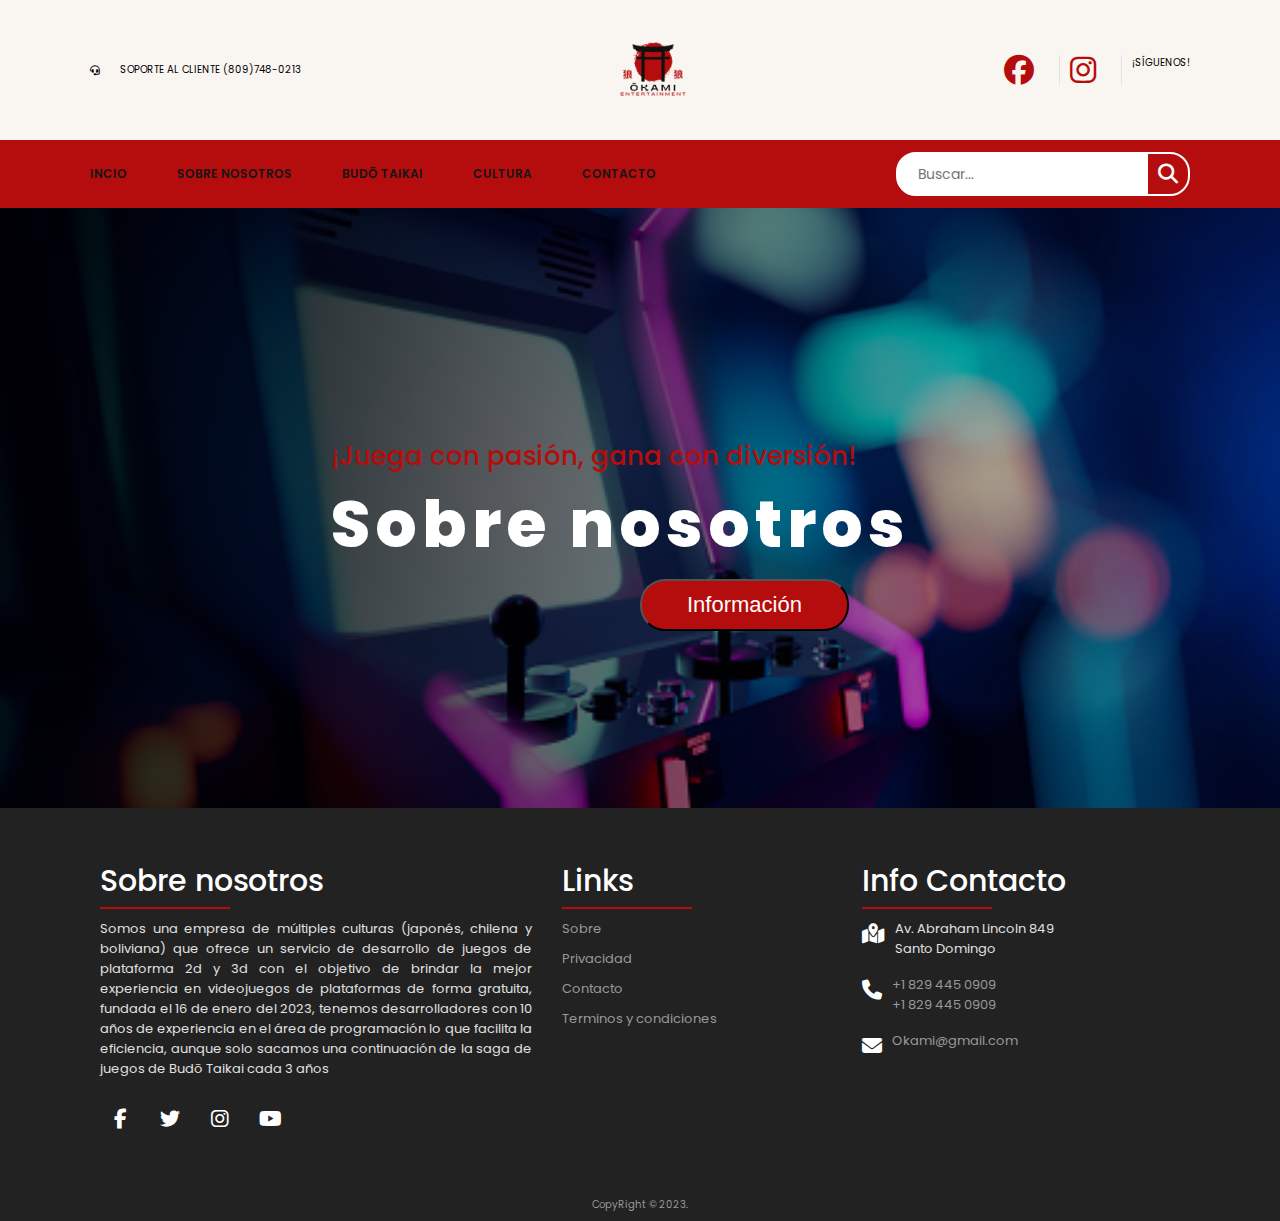
<file: index.html>
<!DOCTYPE html>
<html lang="es">
<head>
    <meta charset="UTF-8">
    <meta http-equiv="X-UA-Compatible" content="IE=edge">
    <meta name="viewport" content="width=device-width, initial-scale=1.0">
    <title>Index</title>

   <link rel="stylesheet" type="text/css" href=https://cdnjs.cloudflare.com/ajax/libs/font-awesome/6.4.0/css/all.min.css>
    <link rel="stylesheet"  type="text/css"  href="style.css">
    <link rel="stylesheet"  type="text/css"  href="Sobrenosotros.css">
    <link rel="stylesheet"  type="text/css"  href="galeria.css">
    <script src="sobrenosotros.js"></script>

</head>
<body>
    
    <header>
       <div class="container-hero">
           <div class="container hero">
               <div class="customer-support">
                   <i class="fa-solid fa-headset"></i>
                   <div class="content-customer-support">
                       <span class="text">SOPORTE AL CLIENTE</span
                        >
                       <span class="number">(809)748-0213</span>
                   </div>
               </div>
               <div class="container-logo">
                   <a href="#" class="logo" ><img src="imagenes/Aldenaire__1_-removebg-preview.png" alt="okamipng"></a>
               </div>
               <div class="container-user">
                   <i class="fa-brands fa-facebook"><a href="https://www.instagram.com/okami_entertainment/"></a></i>
                   <i class="fa-brands fa-instagram"><a href="https://www.instagram.com/okami_entertainment/"></a></i>
                   <div class="content-shopping-cart">
                       <span class="text">¡SÍGUENOS!</span>
                   </div>
               </div>
           </div>
       </div>
       <div class="container-navbar">
           <nav class="navbar container">
               <ul class="menu">
                   <li class="hp"><a href="Okami.html">Incio</a></li>
                   <li class="hp"><a href="index.html">Sobre nosotros</a></li>
                   <li class="hp"><a href="Budotaikai.html">Budō Taikai</a></li>
                   <li class="hp"><a href="cultura.html">Cultura</a></li>
                   <li class="hp"><a href="Contacto.html">Contacto</a></li>
               </ul>

               <form class="search-form">
                   <input type="search" placeholder="Buscar..."/>
                   <button class="btn-search">
                       <i class="fa-solid fa-magnifying-glass"></i>
                   </button>
               </form>
           </nav>
       </div>
    </header>
    <section class="banner1">
        <div class="content-banner">
            <p>¡Juega con pasión, gana con diversión!</p>
            <h2>Sobre nosotros</h2>
            <button class="btn-1" id="boton" onclick="mostrarTexto()">Información</button>
        </div>
     </section>


            
    </div>
    </section>
    <div id="texto" style="display: none;">
        <div class="header-txt">
            <h4>Nosotros</h4>
        </div>
        <div class="containercard">
            <div class="cardg">
              <div class="fronts">
                <img src="imagenes/quienessomos.png" alt="somos">
              </div>
              <div class="backs">
                <h2 class="cartitas">¿Quiénes somos?</h2>
                <p class="si">Somos una empresa de múltiples culturas (japonés, chilena y boliviana) que ofrece un servicio de desarrollo de juegos de plataforma 2d y 3d con el objetivo de brindar la mejor experiencia en videojuegos de plataformas de forma gratuita.</p>
              </div>
            </div>
            <div class="cardg">
              <div class="fronts">
                <img src="imagenes/vision.jpeg" alt="vision">
              </div>
              <div class="backs">
                <h2 class="cartitas">Visión</h2>
                <p class="si">Nos visualizamos como una empresa líder en la industria del desarrollo de videojuegos, reconocida por la calidad y originalidad de nuestras creaciones, y por el impacto positivo que generamos en la comunidad de jugadores.</p>
              </div>
            </div>
            <div class="cardg">
              <div class="fronts">
                <img src="imagenes/mision.jpeg" alt="mision">
              </div>
              <div class="backs">
                <h2 class="cartitas">Misión</h2>
                <p class="si">Nuestra empresa se esfuerza por crear experiencias de juego innovadoras y de alta calidad para jugadores de todo el mundo. Nos comprometemos a desarrollar juegos que no solo sean divertidos y emocionantes, sino que también sean accesibles y atractivos para una amplia audiencia. </P>
            </div>
            </div>
            <div class="cardg">
              <div class="fronts">
                <img src="imagenes/valores.jpeg" alt="Valores">
              </div>
              <div class="backs">
                <h2 class="cartitas">Valores</h2>
                <p class="si">
-Compromiso con la mejora continua y la excelencia. <Br>
-Hospitalidad y servicio excepcional al cliente. <Br>
-Ética samurái de lealtad, honor y respeto. <br>
-Perseverancia y determinación para alcanzar los objetivos. <br>

                </p></div> 
            </div>
          </div>
          <br><br><br><br>
    <section>
        <div class="row">
            <h4>Nuestros Servicios</h4>
        </div>
        <div class="row">
            <div class="column">
                <div class="card">
                    <div class="icon-wrapper">
                        <i class="fa-solid fa-server"></i>
                    </div>
                    <h3>Servidores en línea</h3>
                    <p>Nos enfocamos en 
                        brindar un servicio de actualizaciones excepcional 
                        para ofrecer una experiencia de juego de calidad a 
                        nuestros jugadores. </p>
                </div>
            </div>
            <div class="column">
                <div class="card">
                    <div class="icon-wrapper">
                        <i class="fa-solid fa-hammer"></i>
                    </div>
                    <h3>Soporte técnico</h3>
                    <p>El servicio de soporte técnico es fundamental y nos esforzamos por
                          ofrecer a nuestros jugadores una asistencia de
                           alta calidad.</p>
                </div>
            </div>
            <div class="column">
                <div class="card">
                    <div class="icon-wrapper">
                        <i class="fa-solid fa-globe"></i>
                    </div>
                    <h3>Comunidades en línea</h3>
                    <p>El servicio de comunidad en línea es fundamental en nuestra empresa
                        de videojuegos para crear una experiencia de juego emocionante y
                         satisfactoria.</p>
                </div>
            </div>
            
           
    </section>


    
    <h4>Como trabajamos</h4>
    <div class="grid-container">
        <div
          class="grid-item tall"
          style="background-image: url('imagenes/2029f896-3151-4dbd-a800-a337c2232092.jpg')"
        ></div>
        <div
          class="grid-item"
          style="
            background-image: url('imagenes/2933e523-0a2b-46e9-adfa-d019a9ab5bdf.jpg');
          "
        ></div>
  
        <div
          class="grid-item wide"
          style="
            background-image: url('imagenes/3320e596-8ea3-4bbb-afe1-ac2bc6180631.jpg');
          "
        ></div>
        <div
          class="grid-item"
          style="
            background-image: url('imagenes/3442f240-9b6a-42a8-9ba0-b13ba534f0d3.jpg');
          "
        ></div>
        <div
          class="grid-item"
          style="
            background-image: url('imagenes/4144a6c8-b884-42a4-8019-9bae66b8e2fb.jpg');
          "
        ></div>
        <div
          class="grid-item"
          style="
            background-image: url('imagenes/54435a60-95d2-4697-bc79-e5b48a5d793b.jpg');
          "
        ></div>
        <div
          class="grid-item"
          style="
            background-image: url('imagenes/95246622-6728-408f-80e6-dd5ba7b1947a.jpg');
          "
        ></div>
        <div
          class="grid-item"
          style="background-image: url('imagenes/a1dd0341-d365-4e12-81b3-bf1905a9f3f0.jpg')"
        ></div>
        <div
          class="grid-item tall wide"
          style="
            background-image: url('imagenes/a49959e5-9425-4402-b33d-676d3891eca5.jpg');
          "
        ></div>
        <div
          class="grid-item"
          style="
            background-image: url('imagenes/evi2.jpg');
          "
        ></div>
        <div
          class="grid-item"
          style="
            background-image: url('imagenes/evi1.jpg');
          "
        ></div>
        <div
          class="grid-item"
          style="
            background-image: url('imagenes/evd3.jpg');
          "
        ></div>
        <div
          class="grid-item"
          style="
            background-image: url('imagenes/evd4.jpg');
          "
        ></div>
        <div
          class="grid-item"
          style="
            background-image: url('imagenes/evd5.jpg');
          "
        ></div>
        <div
          class="grid-item"
          style="
            background-image: url('imagenes/cb413aab-8d0a-476b-97f4-ebbb820e0ff0.jpg');
          ">
          </div>
          <div
          class="grid-item tall"
          style="background-image: url('imagenes/b2cb5070-e1b6-40be-af74-6f90abf83652.jpg')"
        ></div>
        <div
          class="grid-item"
          style="
            background-image: url('imagenes/a.jpg');
          "
        ></div>
  
        <div
          class="grid-item wide"
          style="
            background-image: url('imagenes/e.jpg');
          "
        ></div>
        <div
          class="grid-item"
          style="
            background-image: url('imagenes/i.jpg');
          "
        ></div>
        <div
          class="grid-item"
          style="
            background-image: url('imagenes/o.jpg');
          "
        ></div>
        <div
          class="grid-item"
          style="
            background-image: url('imagenes/u.jpg');
          "
        ></div>
        <div
          class="grid-item"
          style="
            background-image: url('imagenes/f.jpg');
          "
        ></div>
        
    </div>

</div>

   
    <footer>
    <div class="footer-container">
        <div class="sec aboutus">
            <h2 class="uwu">Sobre nosotros</h2>
            <p>Somos una empresa de múltiples culturas (japonés, chilena y boliviana) 
                que ofrece un servicio de desarrollo de juegos de plataforma 2d y 3d 
                con el objetivo de brindar la mejor experiencia en videojuegos de plataformas 
                de forma gratuita, fundada el 16 de enero del 2023, tenemos desarrolladores 
                con 10 años de experiencia en el área de programación lo que facilita la 
                eficiencia, aunque solo sacamos una continuación de la saga de juegos de 
                Budō Taikai cada 3 años</p>
                <ul class="sci">
                    <li><a href="#"><i class="fa fab fa-facebook-f"></i></a></li>
                    <li><a href="#"><i class="fa fab fa-twitter"></i></a></li>
                    <li><a href="https://www.instagram.com/okami_entertainment/"><i class="fa fab fa-instagram"></i></a></li>
                    <li><a href="#"><i  class="fa fab fa-youtube"></i></a></li>
                </ul>
        </div>
        <div class="sec quickLinks">
        <h2 class="uwu">Links</h2>
        <ul>
            <li><a href="#">Sobre</a></li>
            <li><a href="#">Privacidad</a></li>
            <li><a href="Contacto.html">Contacto</a></li>
            <li><a href="#">Terminos y condiciones</a></li>
        </ul>
        </div>
        <div class="sec contact">
            <h2 class="uwu">Info Contacto</h2>
            <ul class="info">
                <li>
                    <span><i class="fa-solid fa-map-location-dot"></i></span>
                    <p>Av. Abraham Lincoln 849<br>
                        Santo Domingo</p>
                </li>
                <li>
                    <span><i class="fa-solid fa-phone"></i></span>
                    <p><a href="tel:8097725536">+1 829 445 0909</a><br>
                        <a href="tel:8097725536">+1 829 445 0909</a></p>
                </li>
                <li>
                    <span><i class="fa-solid fa-envelope"></i></span>
                    <p><a href="#">Okami@gmail.com</a></p>
                </li>
            </ul>
        </div>
    </div>
        
        
    </footer>
    <div class="copyrightText">
        <p>CopyRight © 2023.</q></p>
    </div>

</body>
</html>
</file>
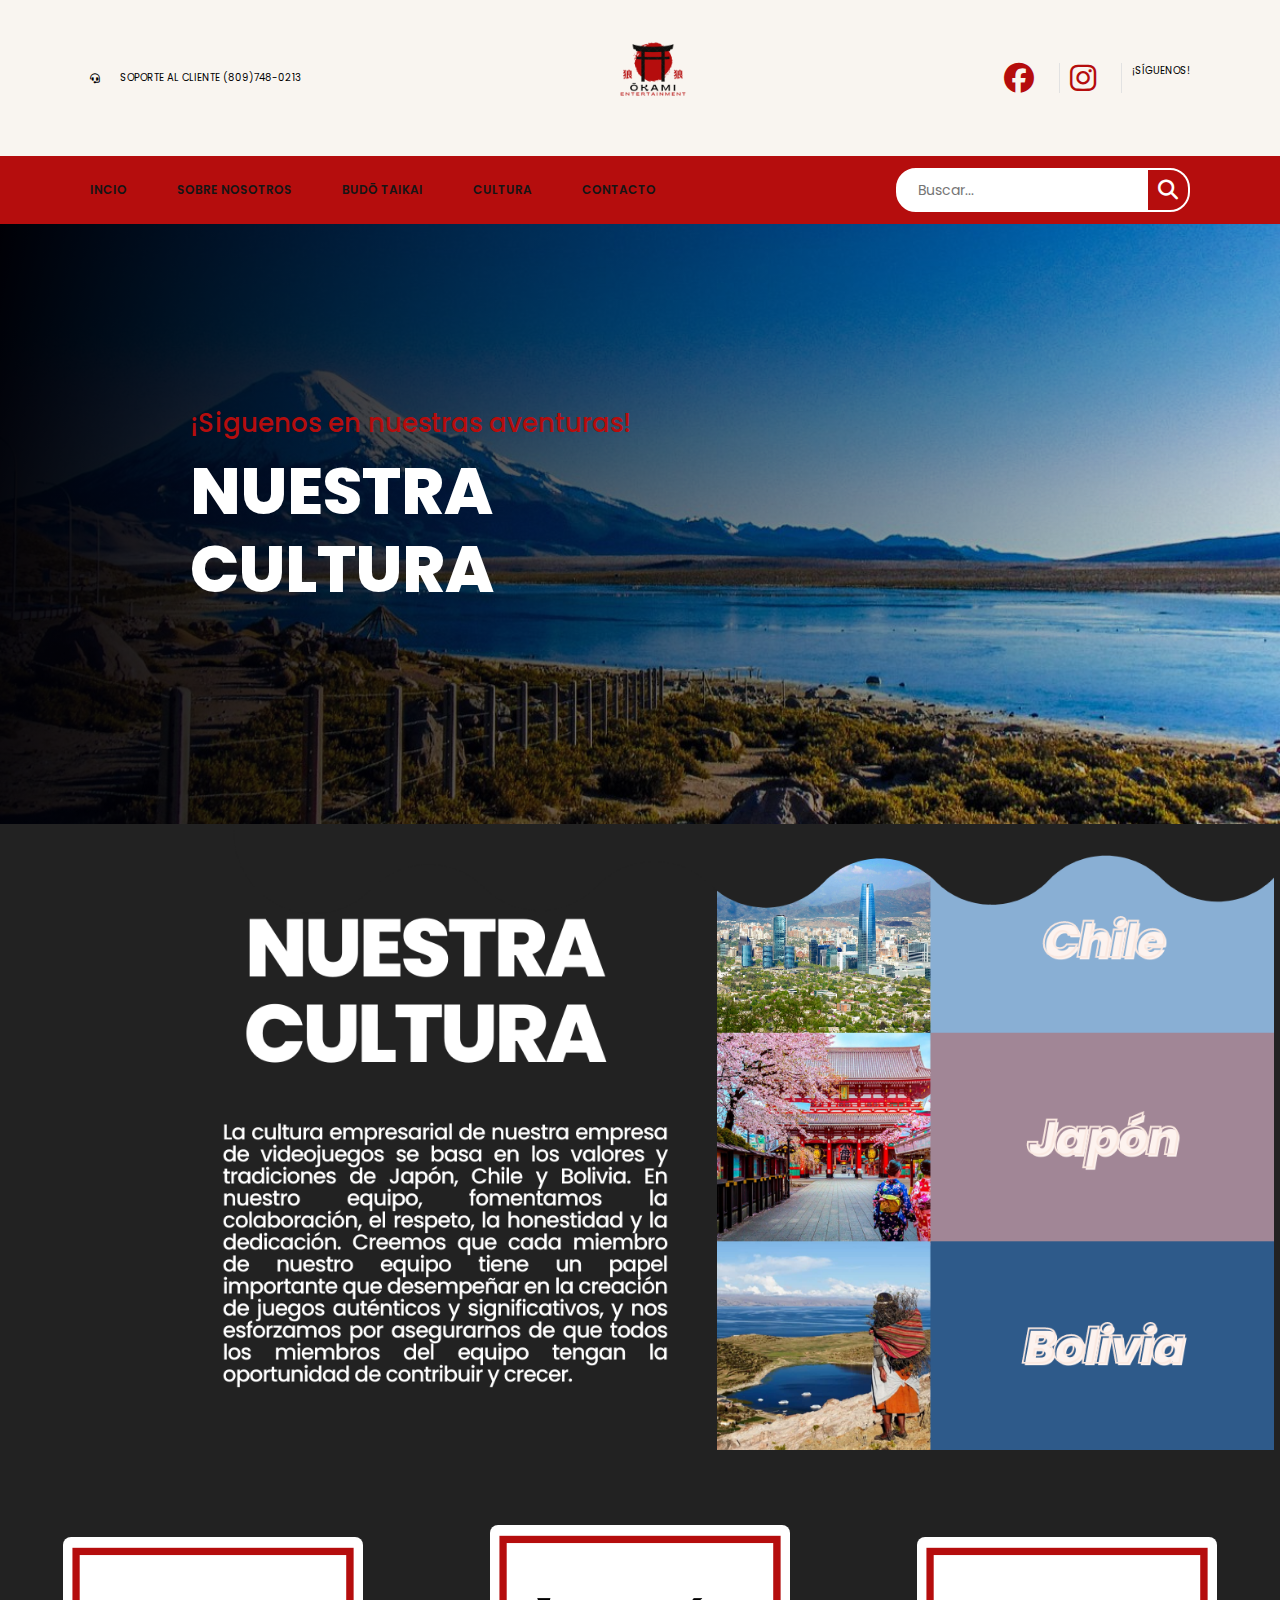
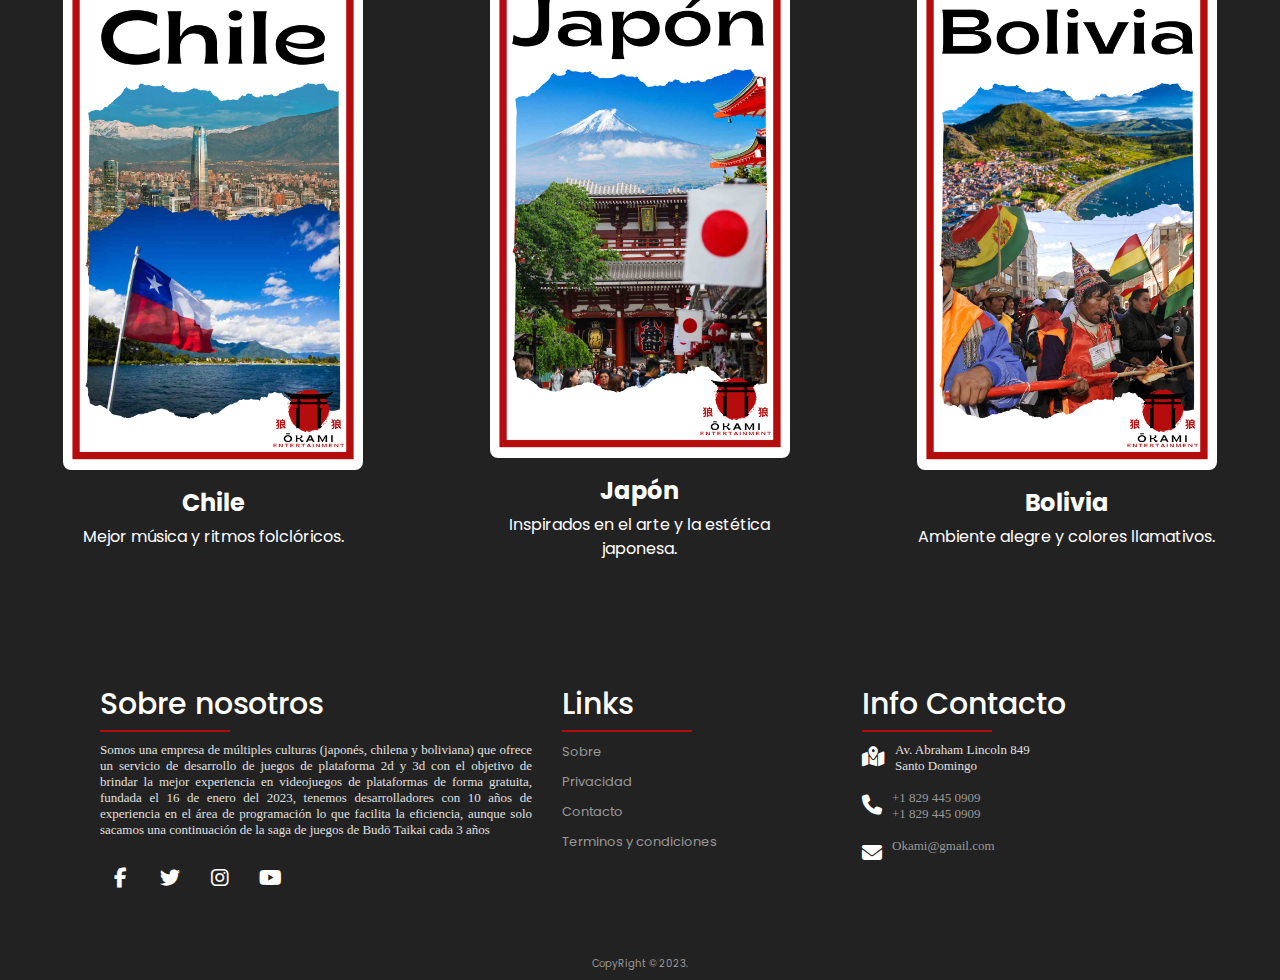
<file: cultura.html>
<!DOCTYPE html>
<html lang="es">
<head>
    <meta charset="UTF-8">
    <meta http-equiv="X-UA-Compatible" content="IE=edge">
    <meta name="viewport" content="width=device-width, initial-scale=1.0">
    <title>Index</title>

   <link rel="stylesheet" type="text/css" href=https://cdnjs.cloudflare.com/ajax/libs/font-awesome/6.4.0/css/all.min.css>
   <link rel="stylesheet"  type="text/css"  href="cultura.css">

</head>
<body>
    <header>
       <div class="container-hero">
           <div class="container hero">
               <div class="customer-support">
                   <i class="fa-solid fa-headset"></i>
                   <div class="content-customer-support">
                       <span class="text">SOPORTE AL CLIENTE</span>
                       <span class="number">(809)748-0213</span>
                   </div>
               </div>
               <div class="container-logo">
                   <a href="#" class="logo" ><img src="imagenes/Aldenaire__1_-removebg-preview.png" alt="okamipng"></a>
               </div>
               <div class="container-user">
                   <i class="fa-brands fa-facebook"><a href="https://www.instagram.com/okami_entertainment/"></a></i>
                   <i class="fa-brands fa-instagram"></i>
                   <div class="content-shopping-cart">
                       <span class="text">¡SÍGUENOS!</span>
                   </div>
               </div>
           </div>
       </div>
       <div class="container-navbar">
           <nav class="navbar container">
               <ul class="menu">
                   <li class="hp"><a href="Okami.html">Incio</a></li>
                   <li class="hp"><a href="index.html">Sobre nosotros</a></li>
                   <li class="hp"><a href="Budotaikai.html">Budō Taikai</a></li>
                   <li class="hp"><a href="cultura.html">Cultura</a></li>
                   <li class="hp"><a href="Contacto.html">Contacto</a></li>
               </ul>

               <form class="search-form">
                   <input type="search" placeholder="Buscar..."/>
                   <button class="btn-search">
                       <i class="fa-solid fa-magnifying-glass"></i>
                   </button>
               </form>
           </nav>
       </div>
    </header>
 
    <section class="banner">
       <div class="content-banner">
           <p>¡Siguenos en nuestras aventuras!</p>
           <h2>NUESTRA <br> CULTURA</h2>
       </div>
    </section>

    <section class="su-seccion">
        <img src="imagenes/nuescult.png" alt="Nuestra cultura" class="imagen-descubierta">
      </section>

    <section class="cultura">
        <div class="cultura-container">
          <div class="cultura-item">
            <img src="imagenes/1.png" alt="Chile">
            <h3>Chile</h3>
            <p>Mejor música y ritmos folclóricos.</p>
          </div>
          <div class="cultura-item">
            <img src="imagenes/2.png" alt="Japón">
            <h3>Japón</h3>
            <p> Inspirados en el arte y la estética japonesa.</p>
          </div>
          <div class="cultura-item">
            <img src="imagenes/3.png" alt="Bolivia">
            <h3>Bolivia</h3>
            <p>Ambiente alegre y colores llamativos.</p>
          </div>
        </div>
      </section>
      

    <footer>
    <div class="footer-container">
        <div class="sec aboutus">
            <h2>Sobre nosotros</h2>
            <p>Somos una empresa de múltiples culturas (japonés, chilena y boliviana) 
                que ofrece un servicio de desarrollo de juegos de plataforma 2d y 3d 
                con el objetivo de brindar la mejor experiencia en videojuegos de plataformas 
                de forma gratuita, fundada el 16 de enero del 2023, tenemos desarrolladores 
                con 10 años de experiencia en el área de programación lo que facilita la 
                eficiencia, aunque solo sacamos una continuación de la saga de juegos de 
                Budō Taikai cada 3 años</p>
                <ul class="sci">
                    <li><a href="#"><i class="fa fab fa-facebook-f"></i></a></li>
                    <li><a href="#"><i class="fa fab fa-twitter"></i></a></li>
                    <li><a href="https://www.instagram.com/okami_entertainment/"><i class="fa fab fa-instagram"></i></a></li>
                    <li><a href="#"><i  class="fa fab fa-youtube"></i></a></li>
                </ul>
        </div>
        <div class="sec quickLinks">
        <h2>Links</h2>
        <ul>
            <li><a href="#">Sobre</a></li>
            <li><a href="#">Privacidad</a></li>
            <li><a href="Contacto.html">Contacto</a></li>
            <li><a href="#">Terminos y condiciones</a></li>
        </ul>
        </div>
        <div class="sec contact">
            <h2>Info Contacto</h2>
            <ul class="info">
                <li>
                    <span><i class="fa-solid fa-map-location-dot"></i></span>
                    <p>Av. Abraham Lincoln 849<br>
                        Santo Domingo</p>
                </li>
                <li>
                    <span><i class="fa-solid fa-phone"></i></span>
                    <p><a href="tel:8097725536">+1 829 445 0909</a><br>
                        <a href="tel:8097725536">+1 829 445 0909</a></p>
                </li>
                <li>
                    <span><i class="fa-solid fa-envelope"></i></span>
                    <p><a href="#">Okami@gmail.com</a></p>
                </li>
            </ul>
        </div>
    </div>
        
        
    </footer>
    <div class="copyrightText">
        <p>CopyRight © 2023.</q></p>
    </div>

</body>
</html>
</file>
<file: style.css>
@import url('https://fonts.googleapis.com/css2?family=Poppins:wght@100;200;300;400;500;600;700;800;900&display=swap');

:root{
    --primary-color: #B50D0D;
    --background-color: #f9f5f0;
    --dark-color: #151515
}

html{
    font-size: 62.5%;
    font-family: 'Poppins', sans-serif;
}

*{margin: 0;
padding: 0;
box-sizing: border-box;
}

body{
    background-color: #222;
}

/*Utilidades*/

.container{
    max-width: 110rem;
    margin: 0 auto;
}

/*Encabezado*/
.container-hero{
    background-color: var(--background-color);
}

.hero{
    display: flex;
    justify-content: space-between;
    align-items: center;
    padding: 2rem 0;}

.customer-support{
    display: flex;
    align-items: center;
    gap: 2rem;
}

.customer-support .hp{
    font-size: 3.3rem;
}

.container-customer-support{
    display: flex;
    flex-direction: column;
}

.container-logo img{
    display: block;
  margin: 0 auto;
  max-width: 100px; /* Ajusta el tamaño máximo de acuerdo a tus necesidades */
    
}


.container-logo h1 a{
    text-decoration: none;
    color: #fff;
    font-size: 5rem;
    text-transform: uppercase;
    letter-spacing: -1px;
}

.container-user{
    display: flex;
    gap: 1rem;
    cursor: pointer;
}

.container-user .fa-brands{
    font-size: 3rem;
    color: var(--primary-color);
    padding-right: 2.5rem;
    border-right: 1px solid #e2e2e2;
}


.content-shopping-cart{
    display: flex;
    flex-direction: column;
}

/*navbar*/
.container-navbar{
    background-color: var(--primary-color);
}

.navbar{
    display: flex;
    justify-content: space-between;
    align-items: center;
    padding: 1.2rem 0;
}

.navbar .fa-brands{
    display: none;
}

.menu{
    display: flex;
    gap: 5rem;
}

.menu .hp{
    list-style: none;
}

.menu a{
    text-decoration: none;
    font-size: 1.2rem;
    color: var(--dark-color);
    font-weight: 600;
    text-transform: uppercase;
    position: relative;
}

.menu a::after{
    content: '';
    width: 1.5rem;
    height: 1px;
    background-color: #fff;
    position: absolute;
    bottom: -3px;
    left: 50%;
    transform: translate(-50%, 50%);
    opacity: 0;
    transition: all .3s ease;
}

.menu a:hover::after{
    opacity: 1;
}

.menu a:hover{
    color: #fff;
}

/**/
.search-form{
    position: relative;
    display: flex;
    align-items: center;
    border: 2px solid #fff;
    border-radius: 2rem;
    background-color: #fff;
    height: 4.4rem;
    overflow: hidden;
}

.search-form input{
    outline: none;
    font-family: inherit;
    border: none;
    width: 25rem;
    font-size: 1.4rem;
    padding: 0 2rem;
    color: #777;
    cursor: pointer;
}
.search-form input::-webkit-search-cancel-button{
    appearance: none;
}

.search-form .btn-search{
    border: none;
    background-color: var(--primary-color);
    display: flex;
    align-items: center;
    justify-items: center;
    height: 100%;
    padding: 1rem;
}

.btn-search i{
    font-size: 2rem;
    color: #fff;
}

.btn-search i{
    font-size: 2rem;
    color: #fff;
}

/*Banner*/

.banner{
    background-image: linear-gradient(100deg, #000006, #00000020), url(imagenes/Autumn.gif);
    height: 60rem;
    background-size: cover;
    background-position: center;
}

.banner1{
    background-image: linear-gradient(100deg, #000006, #00000020), url(imagenes/bg.jpg);
    height: 60rem;
    background-size: cover;
    background-position: center;
}

.content-banner{
    max-width: 90rem;
    margin: 0 auto;
    padding: 18rem 0;
}

.content-banner p{
    color: var(--primary-color);
    font-size: 2.6rem;
    margin-bottom: 1rem;
    font-weight: 500;
}

.content-banner h2{
    color: #fff;
    font-size: 6.5rem;
    font-weight: 800;
    line-height: 1.2;
}


.content-banner a{
    margin-top: 2rem;
    text-decoration: none;
    color: #fff;
    background-color: var(--primary-color);
    display: inline-block;
    padding: 1rem 3rem;
    text-transform: uppercase;
    border-radius: 3rem;
}

/*Reponsive header y 1ra seccion*/
@media (max-width: 768px){

    html{
        font-size: 55%;
    }

    .hero{
        padding: 2rem;
    }
    .search-form {
        display: none;
      }

    .customer-support{
        display: none;
    }

    .content-shopping-cart{
        display: none;
    }

    .about-img{
        display: none;
    }

    .navbar{
        padding: 1rem 2rem;
    }

    .navbar .fa-brands{
        display: block;
        color: #fff;
        font-size: 3rem;
    }


    .content-banner{
        max-width: 50rem;
        margin: auto;
        padding: 25rem 0;
    }

    h4 .row{
        font-size: 3;
    }
}


@media (max-width: 468px){
    html{
        font-size: 42.5%;
    }

    .content-banner{
        max-width: 50rem;
        padding: 22rem 0;
    }
}


.btn-1{
    display: inline-block;
    padding: 11px 45px;
    background-color: #B50D0D;
    color: #FEFCFB;
    border-radius: 25px;
    font-size: 22px;
    text-decoration: none;
 position: absolute;
  left: 50%;
  transform: translate(0%);
}

.btn-1:hover{
    background: transparent;
    border: 1px solid white;
    margin-left: 20px;
}

.btn-1:hover{
    background: transparent;
    border: 1px solid white;
    margin-left: 20px;
}


    /*Termina la seccion de incio */
    /*Inicia la seccion de servicios */
section{
    height: 100hv;
    width: 100%;
    display: grid;
    place-items: center;
}

.row{
    display: flex;
    flex-wrap: wrap;
    margin-bottom: 80px;
}

.column{
    width: 100%;
    border: 1px solid #151313;
    padding: 0 1em 1em 1em;
    text-align: center;

}
.card{
    border: 1px solid black;
    width: 100%;
    height: 100%;
    padding: 2em 1.5em;
    background: linear-gradient(#fff 50%, #B50D0D 50%);
    background-size: 100% 200%;
    background-position: 0 2.5%;
    border-radius: 5px;
    box-shadow: 0 0 35px rgba(0, 0, 0, 0.12);
    cursor: pointer;
    transition: 0.5s;
}

h3{
    font-size: 20px;
    font-weight: 600;
    color: #6d0000;
    margin: 1em 0;
}

h4{
    font-size: 60px;
    line-height: 110px;
    color: #FEFCFB;
    margin-bottom: 20px;
    
    bottom: 30%;
    padding: 0 50px;
    letter-spacing: 20px;

    text-align: center;
}

.icon-wrapper p{
    color: #575a7b;
    font-size: 15px;
    line-height: 1.6;
    letter-spacing: 0.03em;
}

.icon-wrapper{
    background-color: #040101;
    position: relative;
    margin: auto;
    font-size: 30px;
    height: 2.5em;
    width: 2.5em;
    color: #ffffff;
    border-radius: 50%;
    display: grid;
    place-items: center;
    transition: 0.5s;
}

.card:hover{
    background-position: 0 100%;
}

.card:hover .icon-wrapper{
    background-color: #ffffff;
    color: #B50D0D;
}

.card:hover h3{
    color: #ffffff;
}

.card:hover p{
    color: #ffffff;
}
@media screen and (min-width: 768px) {
    section{
        padding: 0 2em;
    }
    .column{
        flex: 0 50%;
        max-width: 50%;
    }
    
}

@media screen and (min-width: 992px){
    section{
        padding: 1em 3em;
    }
    .column{
        flex: 0 0 33.33%;
        max-width: 33.33%;
    }
    
}


    /*Termina la seccion de servicios */
       
    /*Inicia la seccion conocenos */

    .about {
        padding: 100px 0;
        display: flex;
        flex-wrap: wrap;
    }
    
    .about-txt {
        width: 100%;
        margin-bottom: 30px;
        text-align: center;
    }
    
    .about-img {
        width: 100%;
        text-align: center;
    }
    
    .about-img img {
        max-width: 90%;
        height: auto;
        margin-left: 62px;
    }
    
    h2 {
        font-size: 60px;
        margin-bottom: 15px;
        letter-spacing: 5px;
        color: white;
    }
    
    .about-txt p {
        font-size: 18px;
        margin-right: auto;
        margin-left: auto;
        text-align: justify;
        line-height: 1.3;
        color: white;
    }
    
    @media (min-width: 768px) {
        .about {
            justify-content: space-between;
        }
    
        .about-txt {
            width: 50%;
            text-align: left;
        }
    
        .about-img {
            width: 40%;
            margin-left: 0;
        }

        .about-img img {
            width: 70%;
            margin-left: 0;
        }
    
        h2 {
            font-size: 80px;
            margin-right: 40px;
            text-align: left;
        }
    
        .about-txt p {
            margin-right: 60px;

        }
    }

      /*Termina la seccion conocenos */

            /*Inica la seccion footer */
footer{
    position: relative;
    width: 100%;
    height: auto;
    padding: 50px 100px;
    background: #222;
    display: flex;
    justify-content: space-between;
    flex-wrap: wrap;
}

footer .footer-container{
    display: flex;
    justify-content: space-between;
    flex-wrap: wrap;
    flex-direction: row;
}

footer .footer-container .sec{
    margin-right: 30px;
}

footer .footer-container .sec.aboutus{
    width: 40%;
}

footer .footer-container h2{
    position: relative;
    color: #fff;
    font-weight: 500;
    margin-bottom: 15px;
    font-size: 30px;
    letter-spacing: normal;
}

footer .footer-container h2:before{
    content: '';
    position: absolute;
    bottom: -5px;
    left: 0;
    width: 130px;
    height: 2px;
    background: #B50D0D;
}
footer p{
    color: #E0E0E0;
    text-align: justify;
    font-size: 13px;
}

.sci{
    margin-top: 20px;
    display: flex;
}

.sci li{
    list-style: none;
}

.sci li a{
    display: inline-block;
    width: 40px;
    height: 40px;
    background: #222;
    display: flex;
    justify-content: center;
    align-items: center;
    margin-right: 10px;
    text-decoration: none;
    border-radius: 4px;
}

.sci li a:hover{
    background: #B50D0D;
}

.sci li a .fa{
    color: #fff;
    font-size: 20px;
}

.quickLinks{
    position: relative;
    width: 25%;
}
.quickLinks ul li{
    list-style: none;
}

.quickLinks ul li a{
    color: #999;
    text-decoration: none;
    margin-bottom: 10px;
    display: inline-block;
    font-size: 13px;
}

.quickLinks ul li a:hover{
    color: #fff;
}

.contact{
    width: calc(35% - 60px);
    margin-right: 0 !important;
}

.contact .info{
    position: relative;
}

.contact .info li{
    display: flex;
    margin-bottom: 16px;
}

.contact .info li span:nth-child(1){
    color: #fff;
    font-size: 20px;
    margin-right: 10px;
}

.contact .info li span{
    color: #999;
}

.contact .info li a{
    color: #999;
    text-decoration: none;
}

.contact .info li a:hover{
    color:#fff
}

.copyrightText{
    width: 100%;
    background: #222;
    padding: 8px 100px;
    text-align: center;
    color:#999;
}

@media (max-width: 991px){
    footer{
        padding: 40px;
    }
    footer .container{
        flex-direction: column;
    }
    footer .footer-container .sec {
        margin-right: 0px;
        margin-bottom: 40px;
    }
    footer .footer-container .sec.aboutus,
    .quickLinks,
    .contact {
        width: 100%;
    }
    

    .copyrightText{
        padding: 8px 40px;
}

}

/*Termina la seccion footer */

.uwu {
    font-size: 80px;
    color: #ffffff;
    margin-bottom: 15px; 
    letter-spacing: 5px;
    text-align: left;
}

/*Cultura */

/*Termina la seccion cultura */
</file>
<file: Sobrenosotros.css>
@import url('https://fonts.googleapis.com/css2?family=Poppins:wght@100;200;300;400;500;600;700;800;900&display=swap');
  
#texto {
  margin-top: 10px;
}

.cartitas {
  font-size: 30px;
  color: #ffffff;
  margin-top: 40px;
  letter-spacing: 0px;
  text-align: center;
  margin-left: 34px;
}

.si {
  font-size: 12px;
  color: #ffffff;
  margin-bottom: 0px;
  letter-spacing: 0px;
  text-align: justify;
}

.containercard {
  padding-left: 5%;
  padding-right: 5%;
  display: flex;
  flex-wrap: wrap;
  justify-content: space-between;
}

.cardg {
  width: calc(50% - 20px);
  margin-bottom: 20px;
  perspective: 800px;
  position: relative;
  cursor: pointer;
  border-radius: 10px;
  overflow: hidden;
}

.fronts {
  background-color: #B50D0D;
  border-radius: 10px;
  overflow: hidden;
}

.backs {
  height: 300px;
  width: 100%;
  backface-visibility: hidden;
  position: absolute;
  top: 0;
  left: 0;
  transition: transform 0.6s;
  border-radius: 10px;
  overflow: hidden;
}

.fronts {
  transform: rotateY(0deg);
  height: 300px;
  width: 100%;
}

.backs {
  transform: rotateY(180deg);
  background-color: #B50D0D;
  padding: 10px;
}

.cardg:hover .fronts {
  transform: rotateY(180deg);
}

.cardg:hover .backs {
  transform: rotateY(0deg);
}

img {
  width: 100%;
  height: 100%;
  object-fit: cover;
}

.cardg:hover {
  animation: float 2s ease-in-out infinite;
}

@keyframes float {
  0% {
    transform: translateY(0);
  }
  50% {
    transform: translateY(-10px);
  }
  100% {
    transform: translateY(0);
  }
}

@media only screen and (max-width: 768px) {
  .cardg {
    width: 100%;
  }
}

@media only screen and (min-width: 768px) {
  .containercard {
    flex-wrap: nowrap;
  }
  
  .cardg {
    width: calc(25% - 20px);
  }
}
</file>
<file: galeria.css>
* {
    box-sizing: border-box;
    margin: 0;
  }
  
  
  .grid-item {
    display: flex;
    align-items: center;
    justify-content: center;
  
    background-color: #B50D0D;
    border-radius: 4px;
    transition: transform 0.3s ease-in-out;
  
    background-size: cover;
    background-position: center;
    background-repeat: no-repeat;
  }
  
  .grid-item:hover {
    filter: opacity(0.9);
    transform: scale(1.04);
  }
  
  .grid-container {
    display: grid;
    grid-template-columns: repeat(auto-fill, minmax(250px, 1fr));
    grid-auto-rows: minmax(200px, auto);
    gap: 20px;
    padding: 20px;
    grid-auto-flow: dense;
  }
  
  @media (min-width: 600px) {
    .wide {
      grid-column: span 2;
    }
  
    .tall {
      grid-row: span 2;
    }
  }
</file>
<file: cultura.css>
@import url('https://fonts.googleapis.com/css2?family=Poppins:wght@100;200;300;400;500;600;700;800;900&display=swap');

:root{
    --primary-color: #B50D0D;
    --background-color: #f9f5f0;
    --dark-color: #151515
}

html{
    font-size: 62.5%;
    font-family: 'Poppins', sans-serif;
}

*{margin: 0;
padding: 0;
box-sizing: border-box;
}

body{
    background-color: #222;
}

/*Utilidades*/

.container{
    max-width: 110rem;
    margin: 0 auto;
}

/*Encabezado*/
.container-hero{
    background-color: var(--background-color);
}

.hero{
    display: flex;
    justify-content: space-between;
    align-items: center;
    padding: 2rem 0;}

.customer-support{
    display: flex;
    align-items: center;
    gap: 2rem;
}

.customer-support .hp{
    font-size: 3.3rem;
}

.container-customer-support{
    display: flex;
    flex-direction: column;
}

.container-logo img{
    display: block;
  margin: 0 auto;
  max-width: 100px; /* Ajusta el tamaño máximo de acuerdo a tus necesidades */
    
}


.container-logo h1 a{
    text-decoration: none;
    color: #fff;
    font-size: 5rem;
    text-transform: uppercase;
    letter-spacing: -1px;
}

.container-user{
    display: flex;
    gap: 1rem;
    cursor: pointer;
}

.container-user .fa-brands{
    font-size: 3rem;
    color: var(--primary-color);
    padding-right: 2.5rem;
    border-right: 1px solid #e2e2e2;
}


.content-shopping-cart{
    display: flex;
    flex-direction: column;
}

/*navbar*/
.container-navbar{
    background-color: var(--primary-color);
}

.navbar{
    display: flex;
    justify-content: space-between;
    align-items: center;
    padding: 1.2rem 0;
}

.navbar .fa-brands{
    display: none;
}

.menu{
    display: flex;
    gap: 5rem;
}

.menu .hp{
    list-style: none;
}

.menu a{
    text-decoration: none;
    font-size: 1.2rem;
    color: var(--dark-color);
    font-weight: 600;
    text-transform: uppercase;
    position: relative;
}

.menu a::after{
    content: '';
    width: 1.5rem;
    height: 1px;
    background-color: #fff;
    position: absolute;
    bottom: -3px;
    left: 50%;
    transform: translate(-50%, 50%);
    opacity: 0;
    transition: all .3s ease;
}

.menu a:hover::after{
    opacity: 1;
}

.menu a:hover{
    color: #fff;
}

/**/
.search-form{
    position: relative;
    display: flex;
    align-items: center;
    border: 2px solid #fff;
    border-radius: 2rem;
    background-color: #fff;
    height: 4.4rem;
    overflow: hidden;
}

.search-form input{
    outline: none;
    font-family: inherit;
    border: none;
    width: 25rem;
    font-size: 1.4rem;
    padding: 0 2rem;
    color: #777;
    cursor: pointer;
}
.search-form input::-webkit-search-cancel-button{
    appearance: none;
}

.search-form .btn-search{
    border: none;
    background-color: var(--primary-color);
    display: flex;
    align-items: center;
    justify-items: center;
    height: 100%;
    padding: 1rem;
}

.btn-search i{
    font-size: 2rem;
    color: #fff;
}

.btn-search i{
    font-size: 2rem;
    color: #fff;
}

/*Banner*/

.banner{
    background-image: linear-gradient(100deg, #000006, #00000020), url(imagenes/Lago.jpg);
    height: 60rem;
    background-size: cover;
    background-position: center;
}

.content-banner{
    max-width: 90rem;
    margin: 0 auto;
    padding: 18rem 0;
}

.content-banner p{
    color: var(--primary-color);
    font-size: 2.6rem;
    margin-bottom: 1rem;
    font-weight: 500;
}

.content-banner h2{
    color: #fff;
    font-size: 6.5rem;
    font-weight: 800;
    line-height: 1.2;
}


.content-banner a{
    margin-top: 2rem;
    text-decoration: none;
    color: #fff;
    background-color: var(--primary-color);
    display: inline-block;
    padding: 1rem 3rem;
    text-transform: uppercase;
    border-radius: 3rem;
}

/*Reponsive header y 1ra seccion*/
@media (max-width: 768px){

    html{
        font-size: 55%;
    }
    .search-form {
        display: none;
      }

    .hero{
        padding: 2rem;
    }

    .customer-support{
        display: none;
    }

    .content-shopping-cart{
        display: none;
    }

    .about-img{
        display: none;
    }

    .navbar{
        padding: 1rem 2rem;
    }

    .navbar .fa-brands{
        display: block;
        color: #fff;
        font-size: 3rem;
    }

    .content-banner{
        max-width: 50rem;
        margin: auto;
        padding: 25rem 0;
    }

    h4 .row{
        font-size: 3;
    }
}


@media (max-width: 468px){
    html{
        font-size: 42.5%;
    }

    .content-banner{
        max-width: 50rem;
        padding: 22rem 0;
    }
}
    /*Termina la seccion de incio */
    .su-seccion {
        position: relative;
        width: 75vw;
        max-width: 1000px;
        min-width: 320px;
       margin: auto;
      }
      
      .imagen-descubierta {
       width: 116%;
       
      }

          /*Termina la seccion de manueal de juegos */

 /*Inicia la seccion de images */
 .cultura {
    padding: 50px 0;
    text-align: center;
  }
  
  .cultura h2 {
    font-size: 36px;
    margin-bottom: 20px;
    color: #fff ;
  }
  
  .cultura-container {
    display: flex;
    justify-content: space-around;
    align-items: center;
    flex-wrap: wrap;
  }
  
  .cultura-item {
    width: 300px;
    margin: 20px;
  }
  
  .cultura-item img {
    width: 100%;
    height: auto;
    border-radius: 8px;
  }
  
  .cultura-item h3 {
    font-size: 24px;
    margin-top: 10px;
    margin-bottom: 5px;
    color: #fff;
  }
  
  .cultura-item p {
    color: #fff;
    font-size: 16px;
    line-height: 1.5;
  }
  

      /*Termina la seccion cultur */

footer{
    position: relative;
    width: 100%;
    height: auto;
    padding: 50px 100px;
    background: #222;
    display: flex;
    justify-content: space-between;
    flex-wrap: wrap;
}

footer .footer-container{
    display: flex;
    justify-content: space-between;
    flex-wrap: wrap;
    flex-direction: row;
}

footer .footer-container .sec{
    margin-right: 30px;
}

footer .footer-container .sec.aboutus{
    width: 40%;
}

footer .footer-container h2{
    position: relative;
    color: #fff;
    font-weight: 500;
    margin-bottom: 15px;
    font-size: 30px;
    letter-spacing: normal;
}

footer .footer-container h2:before{
    content: '';
    position: absolute;
    bottom: -5px;
    left: 0;
    width: 130px;
    height: 2px;
    background: #B50D0D;
}
footer p{
    color: #E0E0E0;
    text-align: justify;
    font-size: 13px;
    font-family: 'Times New Roman', Times, serif;
}

.sci{
    margin-top: 20px;
    display: flex;
}

.sci li{
    list-style: none;
}

.sci li a{
    display: inline-block;
    width: 40px;
    height: 40px;
    background: #222;
    display: flex;
    justify-content: center;
    align-items: center;
    margin-right: 10px;
    text-decoration: none;
    border-radius: 4px;
}

.sci li a:hover{
    background: #B50D0D;
}

.sci li a .fa{
    color: #fff;
    font-size: 20px;
}

.quickLinks{
    position: relative;
    width: 25%;
}
.quickLinks ul li{
    list-style: none;
}

.quickLinks ul li a{
    color: #999;
    text-decoration: none;
    margin-bottom: 10px;
    display: inline-block;
    font-size: 13px;
}

.quickLinks ul li a:hover{
    color: #fff;
}

.contact{
    width: calc(35% - 60px);
    margin-right: 0 !important;
}

.contact .info{
    position: relative;
}

.contact .info li{
    display: flex;
    margin-bottom: 16px;
}

.contact .info li span:nth-child(1){
    color: #fff;
    font-size: 20px;
    margin-right: 10px;
}

.contact .info li span{
    color: #999;
}

.contact .info li a{
    color: #999;
    text-decoration: none;
}

.contact .info li a:hover{
    color:#fff
}

.copyrightText{
    width: 100%;
    background: #222;
    padding: 8px 100px;
    text-align: center;
    color:#999;
}

@media (max-width: 991px){
    footer{
        padding: 40px;
    }
    footer .container{
        flex-direction: column;
    }
    footer .footer-container .sec {
        margin-right: 0px;
        margin-bottom: 40px;
    }
    footer .footer-container .sec.aboutus,
    .quickLinks,
    .contact {
        width: 100%;
    }
    

    .copyrightText{
        padding: 8px 40px;
}

}


.logo{
    width: 150px;
      height: 150px;
      object-fit: cover;
      margin-right: 10px;
    }
</file>
